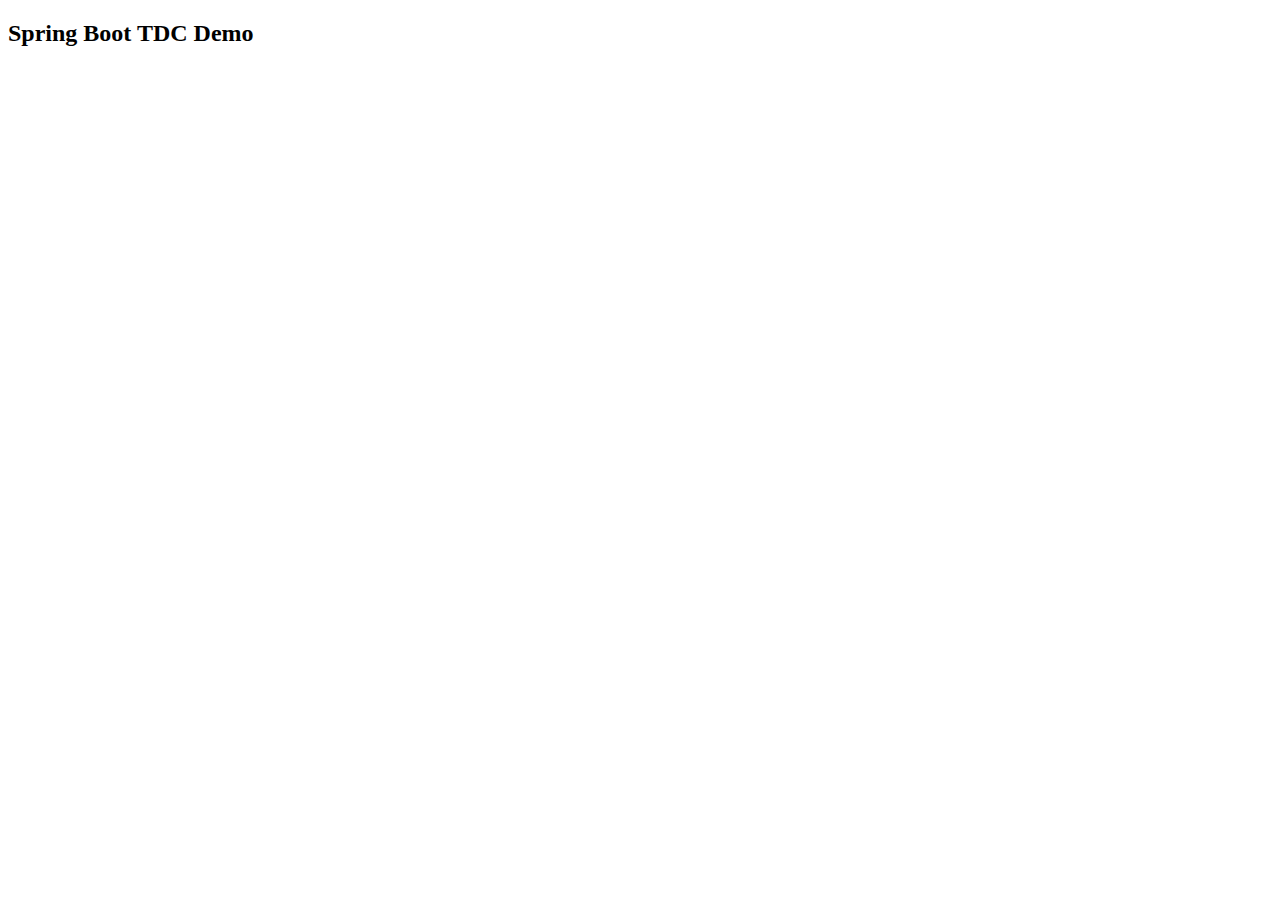
<file: tdcdemo-spring/src/main/resources/templates/Cabecalho.html>
<!DOCTYPE html>
<html xmlns="http://www.w3.org/1999/xhtml"
    xmlns:th="http://www.thymeleaf.org"
    xmlns:layout="http://www.ultraq.net.nz/thymeleaf/layout">
    
<nav class="navbar navbar navbar-static-top">
    <div class="container-fluid">
        <div class="navbar-header">
			<h2>Spring Boot TDC Demo</h2>
        </div>
    </div>
</nav>
    
</html>
</file>
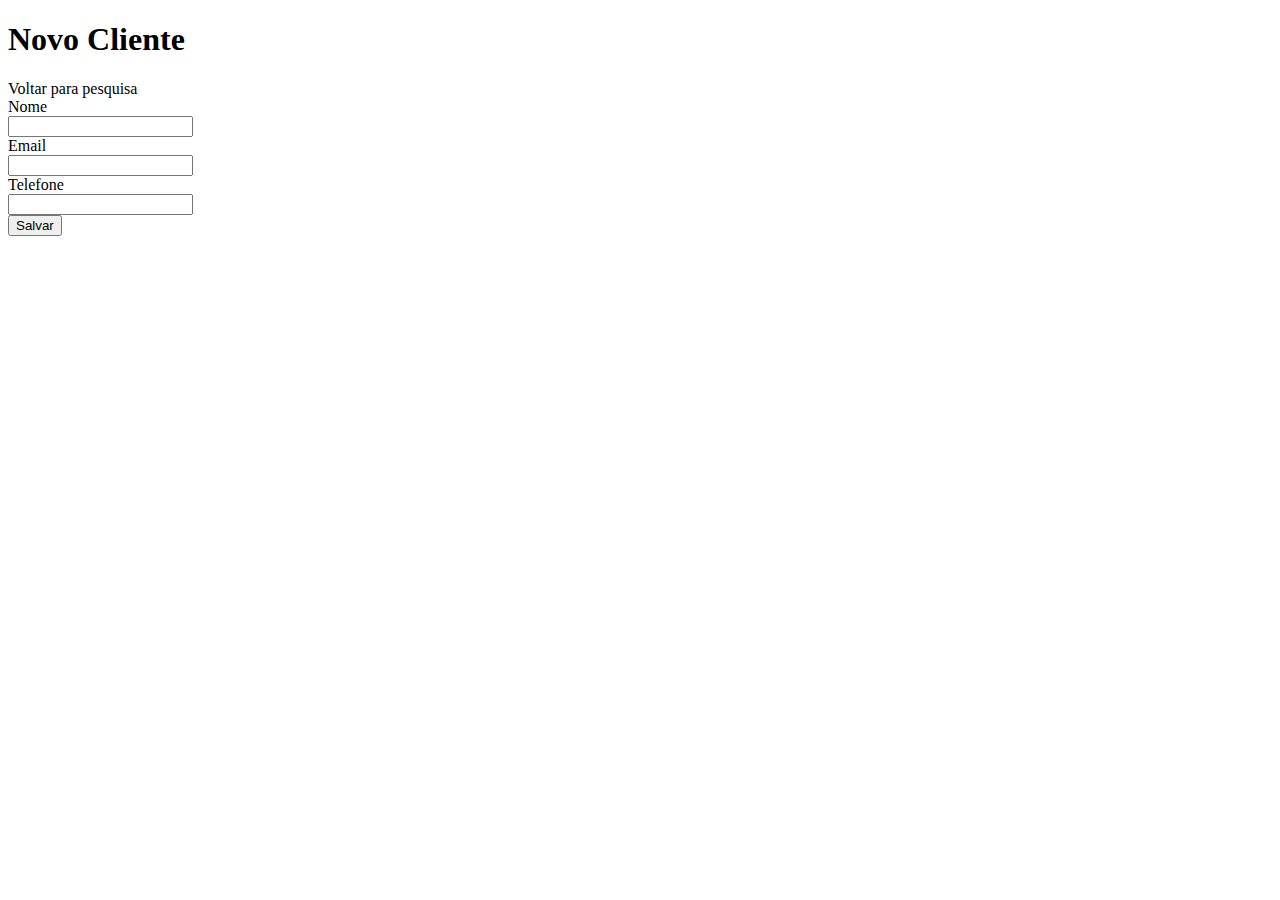
<file: tdcdemo-spring/src/main/resources/templates/CadastroCliente.html>
<!DOCTYPE html>
<html xmlns="http://www.w3.org/1999/xhtml" 
	xmlns:th="http://www.thymeleaf.org"
	xmlns:layout="http://www.ultraq.net.nz/thymeleaf/layout"
    layout:decorator="LayoutPadrao">

<head>
	<title>Cadastro de título</title>
</head>

<section layout:fragment="conteudo">
    <form class="form-horizontal" method="POST" th:action="@{/cliente}" th:object="${cliente}">
    	<div layout:include="MensagemGeral"></div>
    	<div layout:include="MensagemErro"></div>
    
    	<div class="panel panel-default">
    		<div class="panel-heading">
    			<div class="clearfix">
	   				<h1 class="panel-title aw-titulo-panel">Novo Cliente</h1>
	   				<a class="btn btn-link aw-link-panel" th:href="@{/titulos}">Voltar para pesquisa</a>
	   			</div>
    		</div>
    		
    		<div class="panel-body">
    			<input type="hidden" th:field="*{codigo}"/>
    		
				<div class="form-group" th:classappend="${#fields.hasErrors('nome')} ? has-error">
					<label for="nome" class="col-sm-2 control-label">Nome</label>
					<div class="col-sm-4"> 
						<input type="text" class="form-control" id="nome" th:field="*{nome}"/>
					</div>
				</div>
				
				<div class="form-group" th:classappend="${#fields.hasErrors('email')} ? has-error">
					<label for="email" class="col-sm-2 control-label">Email</label>
					<div class="col-sm-4"> 
						<input type="text" class="form-control" id="email" th:field="*{email}"/>
					</div>
				</div>				
				
				<div class="form-group" th:classappend="${#fields.hasErrors('telefone')} ? has-error">
					<label for="telefone" class="col-sm-2 control-label">Telefone</label>
					<div class="col-sm-4"> 
						<input type="text" class="form-control" id="telefone" th:field="*{telefone}"/>
					</div>
				</div>						
				
				<div class="form-group">
					<div class="col-sm-offset-2 col-sm-10">
						<button type="submit" class="btn btn-primary">Salvar</button>
					</div>
				</div>
			</div>
    	</div>
    </form>
</section>
</html>
</file>
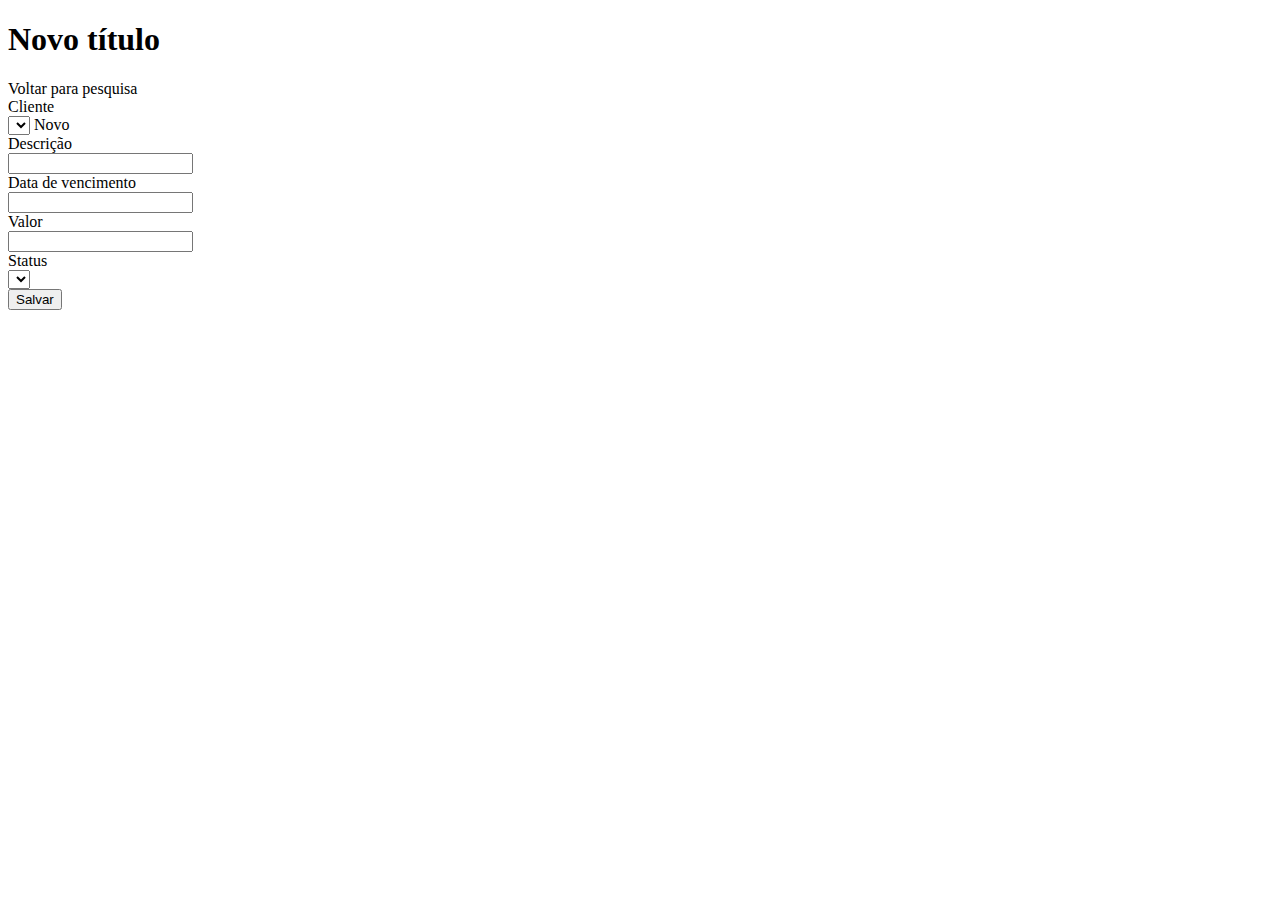
<file: tdcdemo-spring/src/main/resources/templates/CadastroTitulo.html>
<!DOCTYPE html>
<html xmlns="http://www.w3.org/1999/xhtml" 
	xmlns:th="http://www.thymeleaf.org"
	xmlns:layout="http://www.ultraq.net.nz/thymeleaf/layout"
    layout:decorator="LayoutPadrao">

<head>
	<title>Cadastro de título</title>
</head>

<section layout:fragment="conteudo">
    <form class="form-horizontal" method="POST" th:action="@{/titulos}" th:object="${titulo}">
    	<div layout:include="MensagemGeral"></div>
    	<div layout:include="MensagemErro"></div>
    
    	<div class="panel panel-default">
    		<div class="panel-heading">
    			<div class="clearfix">
	   				<h1 class="panel-title aw-titulo-panel">Novo título</h1>
	   				<a class="btn btn-link aw-link-panel" th:href="@{/titulos}">Voltar para pesquisa</a>
	   			</div>
    		</div>
    		
    		<div class="panel-body">
    			<input type="hidden" th:field="*{codigo}"/>
    		
				<div class="form-group" th:classappend="${#fields.hasErrors('cliente')} ? has-error">
					<label for="cliente" class="col-sm-2 control-label">Cliente</label>
					<div class="col-sm-2">
						<select class="form-control" name="cliente" th:field="*{cliente}">
							<option value=""></option>
							<option th:each="cliente : ${todosClientes}" th:value="${cliente.codigo}" th:text="${cliente.nome}"></option>
                    	</select>
                    	<a class="btn btn-link" th:href="@{/cliente/novo}">Novo</a>
                    </div>
				</div> 		
    		
				<div class="form-group" th:classappend="${#fields.hasErrors('descricao')} ? has-error">
					<label for="descricao" class="col-sm-2 control-label">Descrição</label>
					<div class="col-sm-4"> 
						<input type="text" class="form-control" id="descricao" th:field="*{descricao}"/>
					</div>
				</div>
				<div class="form-group" th:classappend="${#fields.hasErrors('dataVencimento')} ? has-error">
					<label for="dataVencimento" class="col-sm-2 control-label">Data de vencimento</label>
					<div class="col-sm-2">  
						<input type="text" class="form-control"	id="dataVencimento" th:field="*{dataVencimento}"
							data-provide="datepicker" data-date-format="dd/mm/yyyy" data-date-language="pt-BR"
							data-date-autoclose="true" data-date-today-highlight="true" data-date-orientation="bottom"/>
					</div>
				</div>
				<div class="form-group" th:classappend="${#fields.hasErrors('valor')} ? has-error">
					<label for="valor" class="col-sm-2 control-label">Valor</label>
					<div class="col-sm-2">   
						<input type="text" class="form-control js-currency" id="valor" th:field="*{valor}"/>
					</div>
				</div>
				<div class="form-group">
					<label for="status" class="col-sm-2 control-label">Status</label>
					<div class="col-sm-2">
						<select class="form-control" name="status" th:field="*{status}">
							<option th:each="status : ${todosStatusTitulo}" th:value="${status}" th:text="${status.descricao}"></option>
                    	</select>
                    </div>
				</div>
				<div class="form-group">
					<div class="col-sm-offset-2 col-sm-10">
						<button type="submit" class="btn btn-primary">Salvar</button>
					</div>
				</div>
			</div>
    	</div>
    </form>
</section>
</html>
</file>
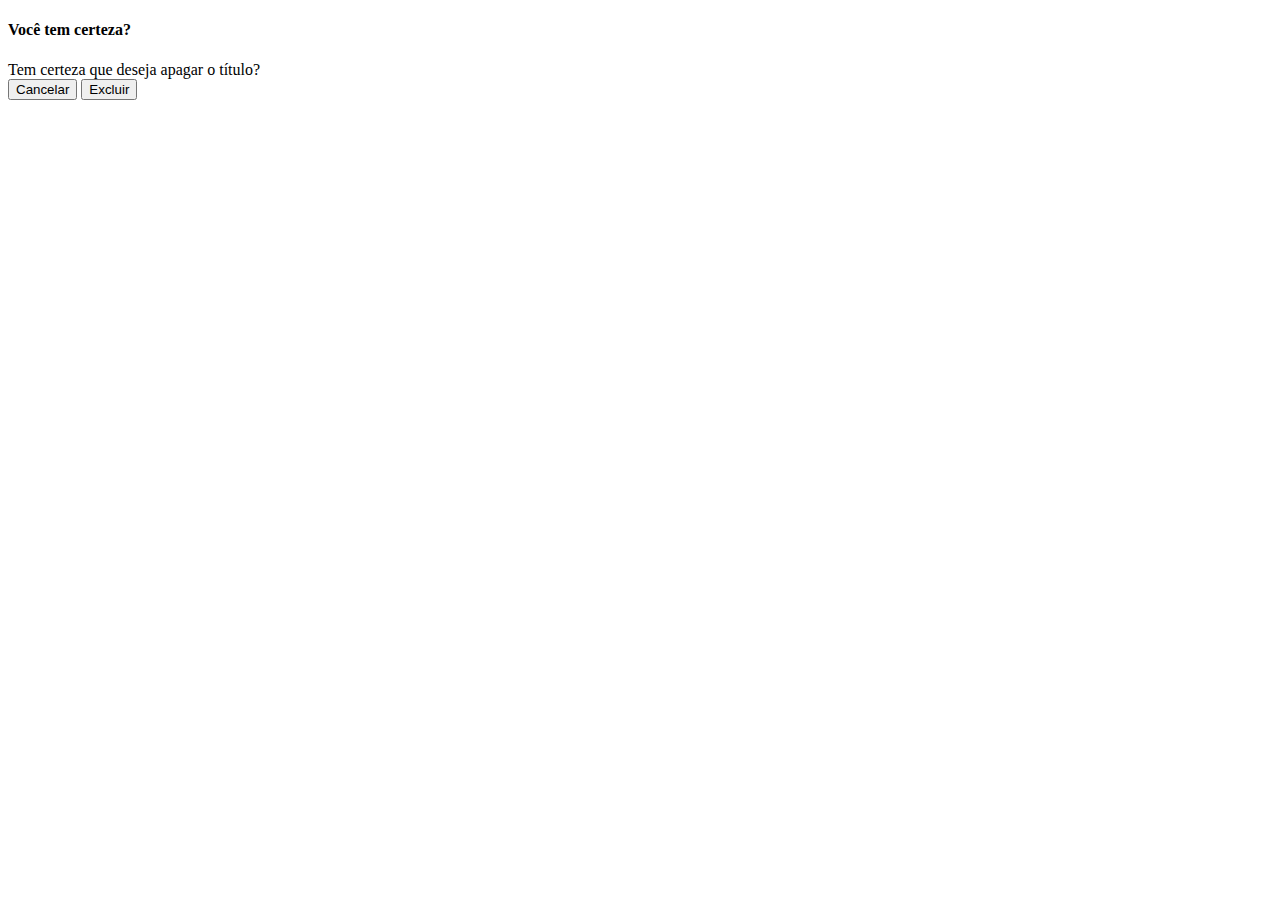
<file: tdcdemo-spring/src/main/resources/templates/DialogoConfirmacaoExclusao.html>
<!DOCTYPE html>
<html xmlns="http://www.w3.org/1999/xhtml"
	xmlns:th="http://www.thymeleaf.org"
	xmlns:layout="http://www.ultraq.net.nz/thymeleaf/layout">

<div class="modal fade" id="confirmacaoExclusaoModal" tabindex="-1" data-keyboard="false" data-backdrop="static">
	<div class="modal-dialog">
		<form th:attr="data-url-base=@{/titulos}" method="POST">
			<input type="hidden" name="_method" value="DELETE"/>
			
			<div class="modal-content">
				<div class="modal-header">
					<h4 class="modal-title">Você tem certeza?</h4>
				</div>
				
				<div class="modal-body">
					<span>Tem certeza que deseja apagar o título?</span>
				</div>
				
				<div class="modal-footer">
					<button type="button" class="btn btn-link" data-dismiss="modal">Cancelar</button>
					<button type="submit" class="btn btn-primary">Excluir</button>
				</div>
			</div>
		</form>
	</div>
</div>
	
</html>
</file>
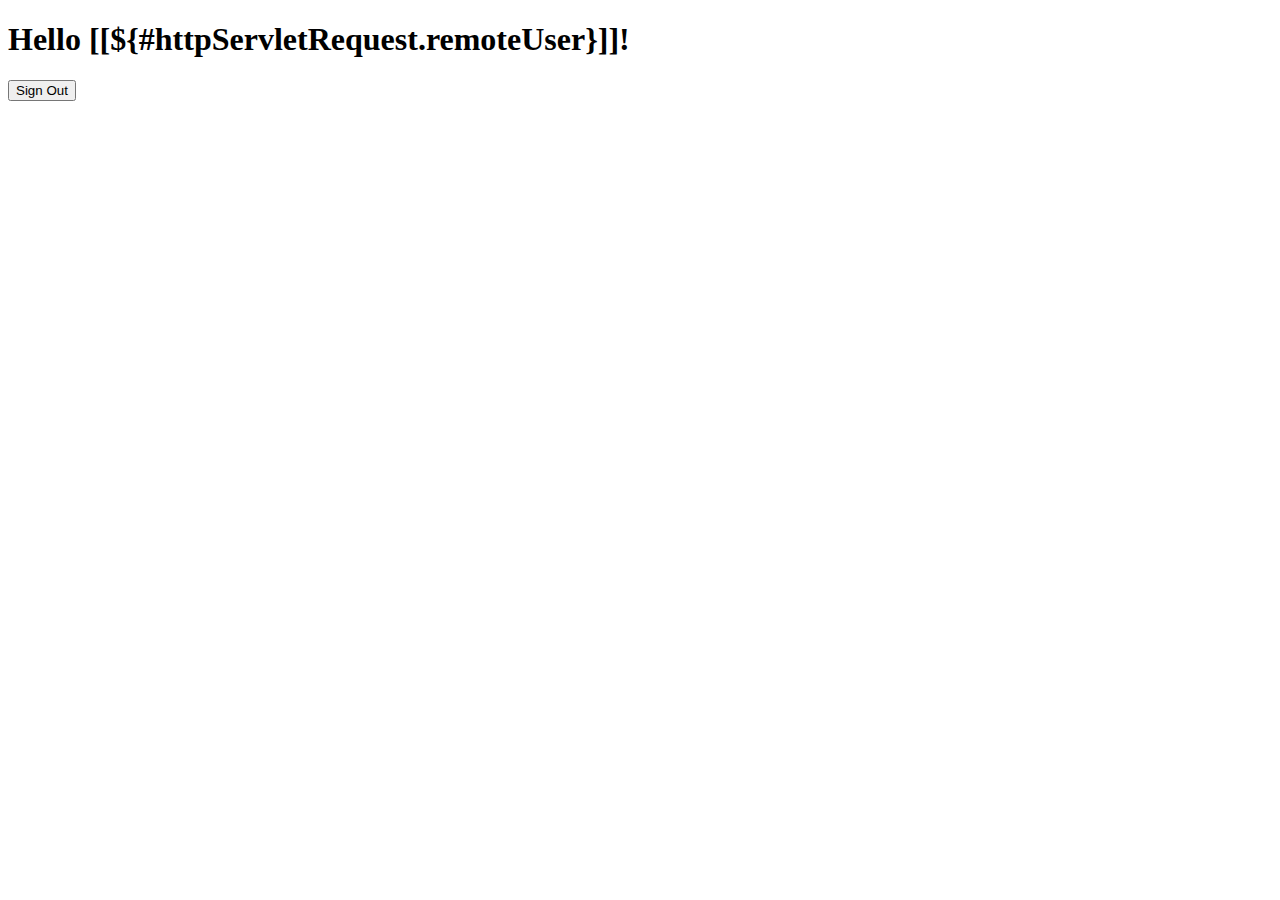
<file: tdcdemo-spring/src/main/resources/templates/hello.html>
<!DOCTYPE html>
<html xmlns="http://www.w3.org/1999/xhtml" xmlns:th="http://www.thymeleaf.org"
      xmlns:sec="http://www.thymeleaf.org/thymeleaf-extras-springsecurity3">
    <head>
        <title>Hello World!</title>
    </head>
    <body>
        <h1 th:inline="text">Hello [[${#httpServletRequest.remoteUser}]]!</h1>
        <form th:action="@{/logout}" method="post">
            <input type="submit" value="Sign Out"/>
        </form>
    </body>
</html>
</file>
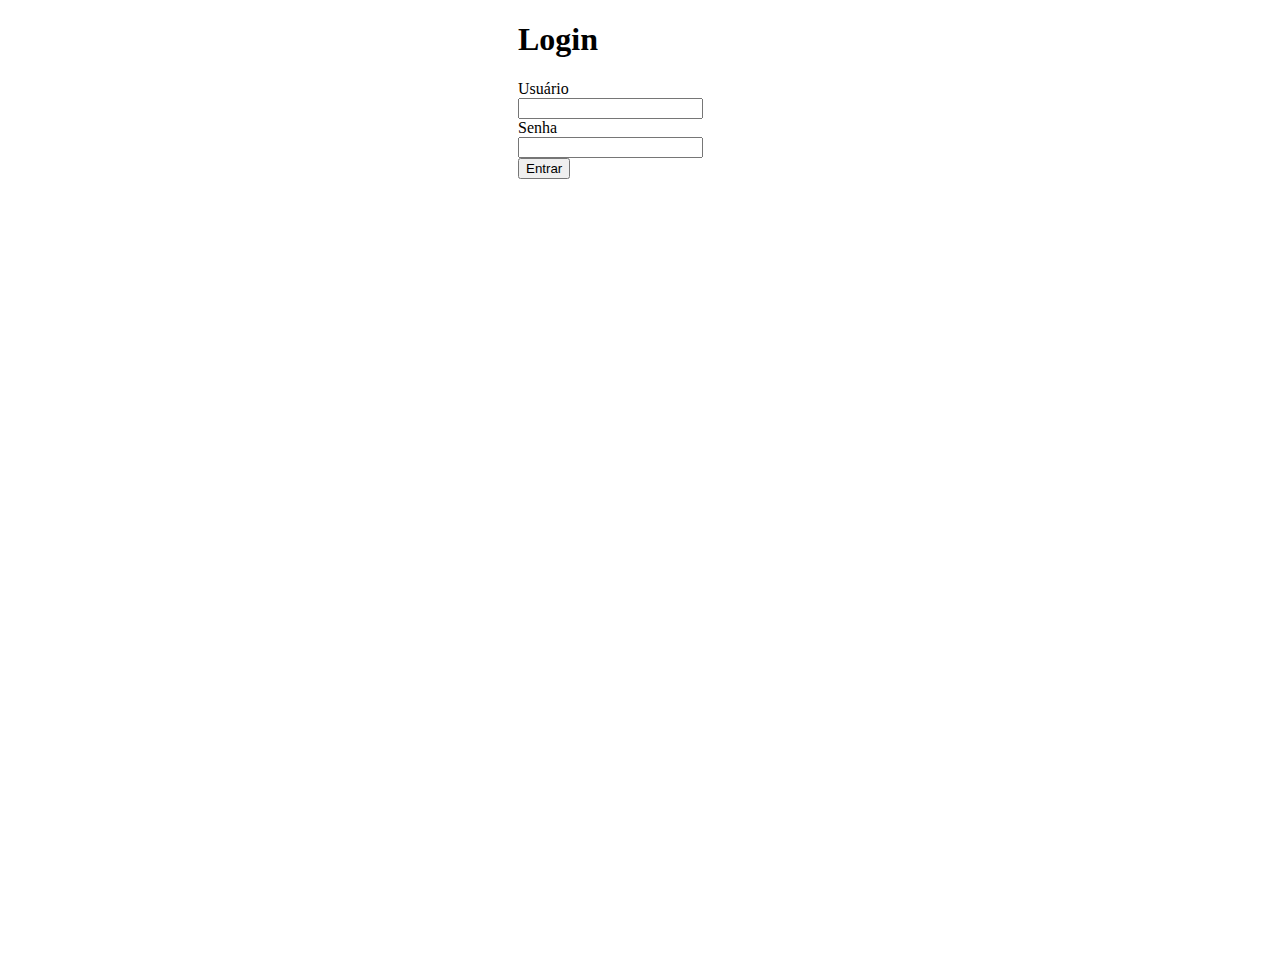
<file: tdcdemo-spring/src/main/resources/templates/login.html>
<!DOCTYPE html>
<html xmlns="http://www.w3.org/1999/xhtml"
	xmlns:th="http://www.thymeleaf.org"
	xmlns:sec="http://www.thymeleaf.org/thymeleaf-extras-springsecurity3">
<head>
<title>Login Page</title>
<link rel="stylesheet" type="text/css"
	th:href="@{/css/bootstrap.min.css}" />
<link rel="stylesheet" type="text/css" th:href="@{/css/style.css}" />
<link rel="stylesheet" type="text/css"
	th:href="@{/css/bootstrap-datepicker.standalone.min.css}" />

</head>

<div
	style="width: 100%; height: 100%; vertical-align: middle; justify-content: center; padding: 70px; margin: auto; position: absolute; top: 0; bottom: 0; left: 0; right: 0;">


	<form class="form-horizontal" th:action="@{/login}" method="post">



		<div class="panel panel-primary"
			style="width: 30%; height: 50%; margin: auto;">
			<div class="panel-heading">
				<div class="clearfix">
					<h1 class="panel-title aw-titulo-panel">Login</h1>
				</div>
			</div>

			<div class="panel-body">
				<!-- 				<div th:if="${param.error}">Invalid username and password.</div> -->
				<!-- 				<div th:if="${param.logout}">You have been logged out.</div> -->


				<div class="form-group">
					<label for="usuario" class="col-sm-2 control-label">Usuário</label>
					<div class="col-sm-8">
						<input type="text" class="form-control" name="username" />
					</div>
				</div>
				<div class="form-group">
					<label for="senha" class="col-sm-2 control-label">Senha</label>
					<div class="col-sm-8">
						<input type="password" class="form-control" name="password" />
					</div>
				</div>

				<div class="form-group">
					<div class="col-sm-offset-2 col-sm-10">
						<button type="submit" class="btn btn-primary">Entrar</button>
					</div>
				</div>

			</div>
		</div>

	</form>

</div>

</html>
</file>
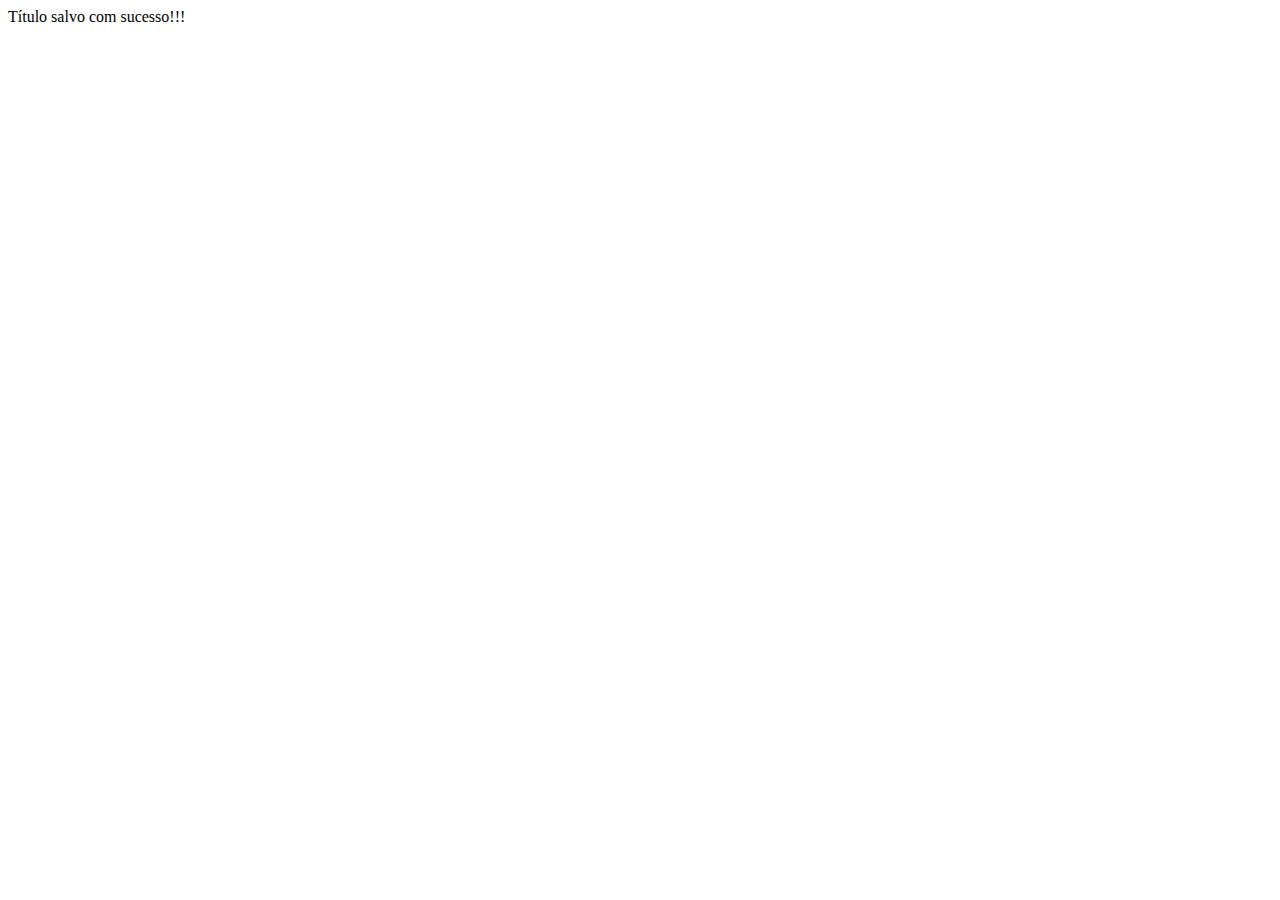
<file: tdcdemo-spring/src/main/resources/templates/MensagemGeral.html>
<!DOCTYPE html>
<html xmlns="http://www.w3.org/1999/xhtml"
	xmlns:th="http://www.thymeleaf.org"
	xmlns:layout="http://www.ultraq.net.nz/thymeleaf/layout">

<div class="alert alert-success" th:if="${!#strings.isEmpty(mensagem)}">
	<span th:text="${mensagem}">Título salvo com sucesso!!!</span>
</div>

</html>
</file>
